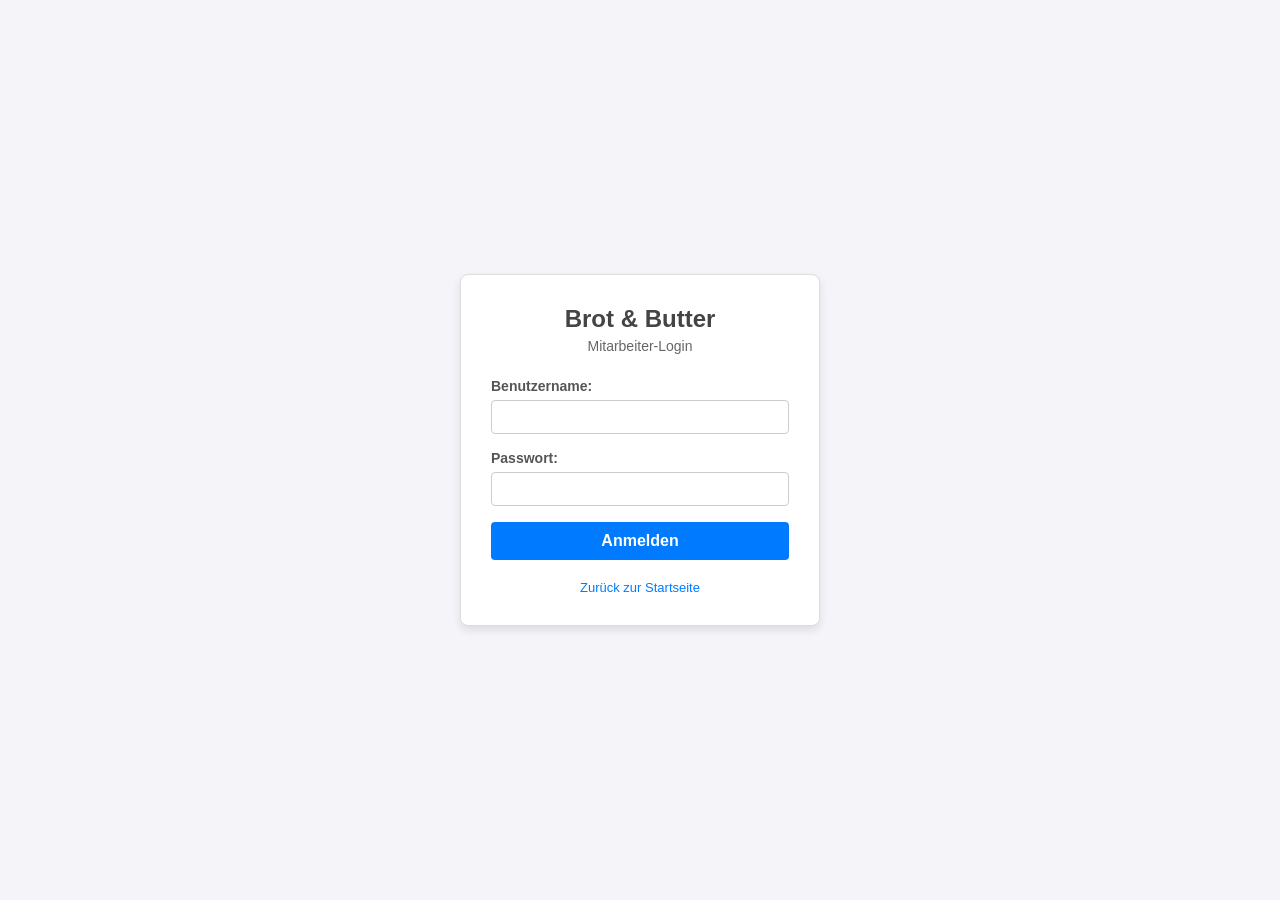
<file: app/login.html>
<!DOCTYPE html>
<html lang="de">
<head>
  <meta charset="utf-8">
  <meta name="viewport" content="width=device-width, initial-scale=1.0">
  <title>Brot &amp; Butter - Login (Studenten-Version)</title>
  <link rel="stylesheet" href="login.css">
  <script src="login.js" defer></script>
</head>
<body>

  <div class="login-container">
    <div class="header">
      <h1>Brot &amp; Butter</h1>
      <p class="subtitle">Mitarbeiter-Login</p>
    </div>

    <!-- Fehlermeldung bei falschem Login -->
    <div id="errorBanner" class="error-banner">
      ⚠️ Benutzername oder Passwort ist falsch!
    </div>

    <form action="login" method="POST">
      <div class="form-group">
        <label for="user">Benutzername:</label>
        <input type="text" id="user" name="user" required autocomplete="username">
      </div>

      <div class="form-group">
        <label for="passwd">Passwort:</label>
        <input type="password" id="passwd" name="passwd" required autocomplete="current-password">
      </div>

      <button type="submit">Anmelden</button>
    </form>

    <div class="footer-links">
      <a href="index.html">Zurück zur Startseite</a>
    </div>
  </div>

</body>
</html>
</file>
<file: app/login.css>
body {
  font-family: Arial, sans-serif;
  background-color: #f4f4f9;
  color: #333;
  margin: 0;
  padding: 0;
  display: flex;
  justify-content: center;
  align-items: center;
  height: 100vh;
}
.login-container {
  background-color: #ffffff;
  padding: 30px;
  border: 1px solid #ddd;
  border-radius: 8px;
  width: 100%;
  max-width: 360px;
  box-shadow: 0 4px 8px rgba(0,0,0,0.1);
  box-sizing: border-box;
}
.header {
  text-align: center;
  margin-bottom: 24px;
}
.logo {
  font-size: 48px;
  margin-bottom: 10px;
}
h1 {
  font-size: 24px;
  margin: 0;
  color: #444;
}
p.subtitle {
  color: #666;
  font-size: 14px;
  margin: 5px 0 0 0;
}
.error-banner {
  display: none;
  background-color: #f8d7da;
  border: 1px solid #f5c6cb;
  color: #721c24;
  padding: 10px;
  border-radius: 4px;
  margin-bottom: 20px;
  font-size: 14px;
  text-align: center;
}
.form-group {
  margin-bottom: 16px;
}
label {
  display: block;
  margin-bottom: 6px;
  font-weight: bold;
  font-size: 14px;
  color: #555;
}
input[type="text"],
input[type="password"] {
  width: 100%;
  padding: 8px;
  font-size: 14px;
  border: 1px solid #ccc;
  border-radius: 4px;
  box-sizing: border-box;
}
input[type="text"]:focus,
input[type="password"]:focus {
  border-color: #007bff;
  outline: none;
}
button {
  width: 100%;
  padding: 10px;
  font-size: 16px;
  font-weight: bold;
  background-color: #007bff;
  color: #ffffff;
  border: none;
  border-radius: 4px;
  cursor: pointer;
}
button:hover {
  background-color: #0056b3;
}
.footer-links {
  text-align: center;
  margin-top: 20px;
  font-size: 13px;
}
.footer-links a {
  color: #007bff;
  text-decoration: none;
}
.footer-links a:hover {
  text-decoration: underline;
}
</file>
